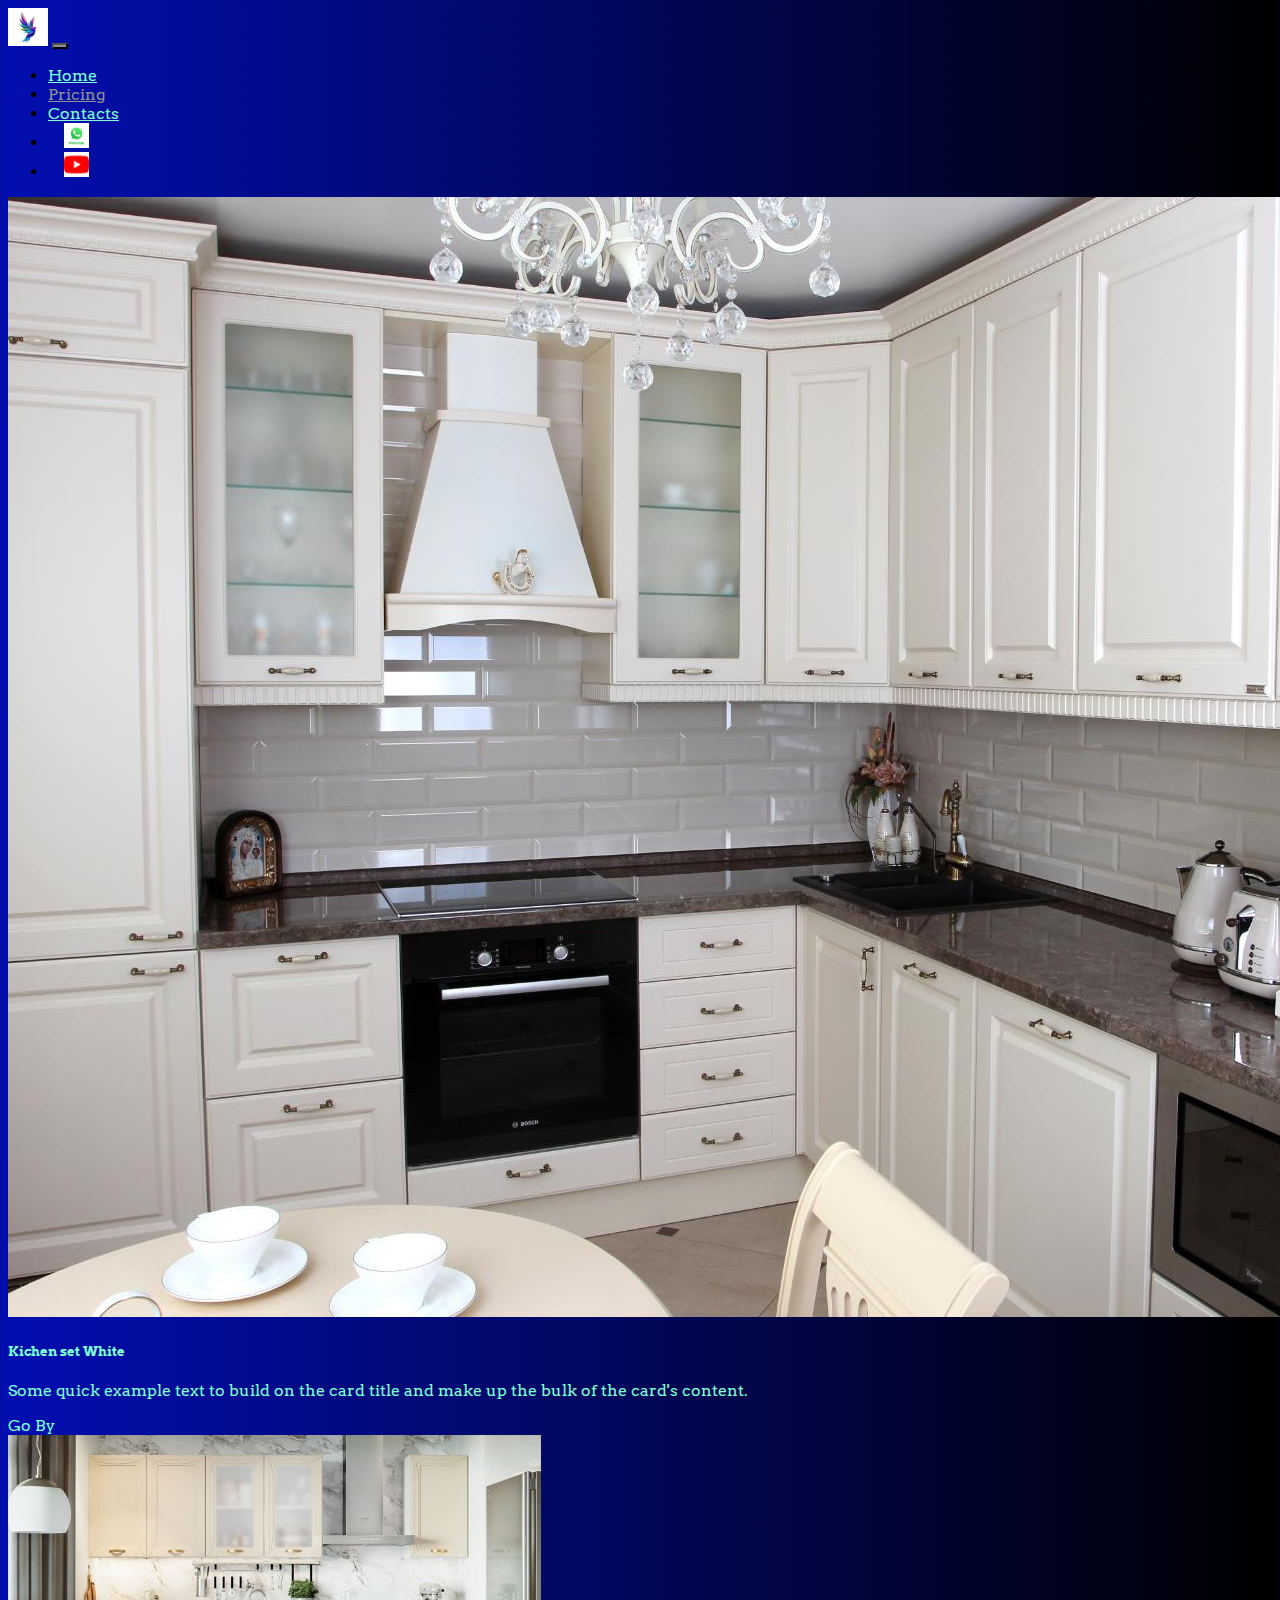
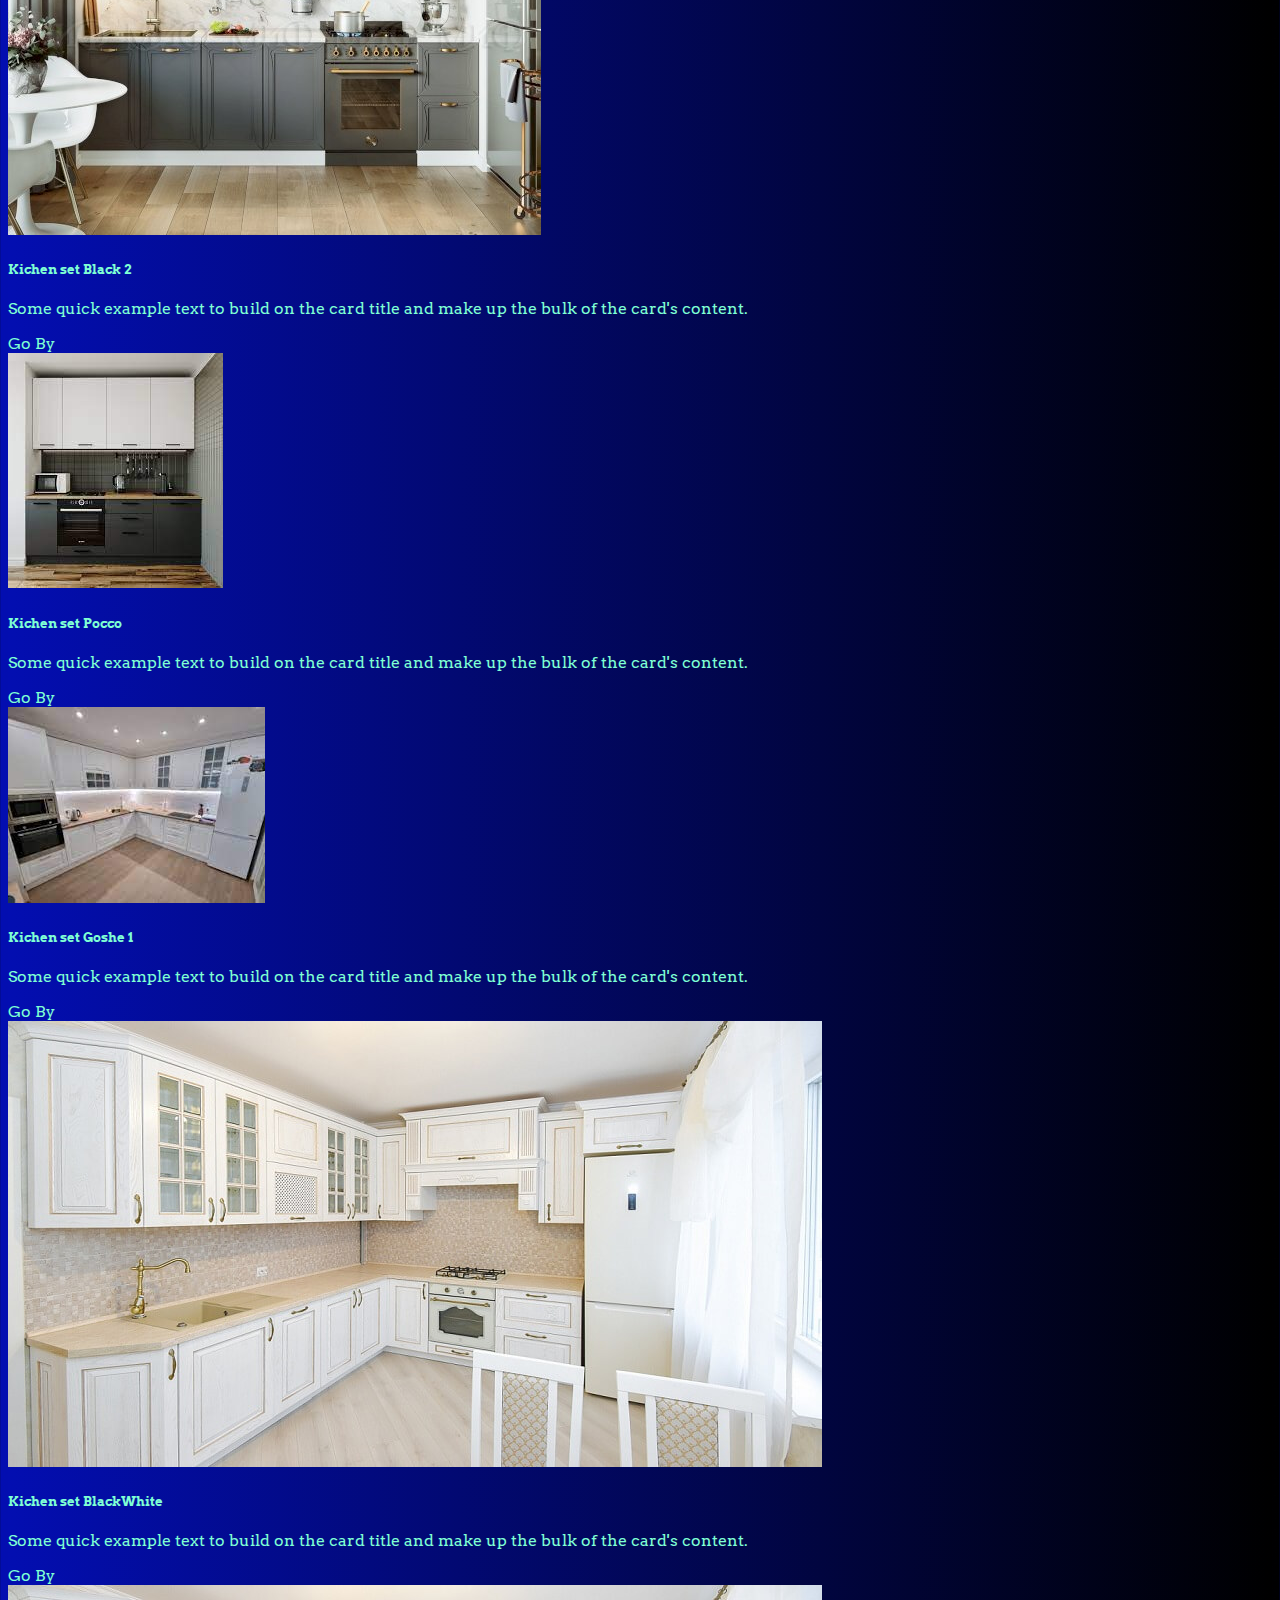
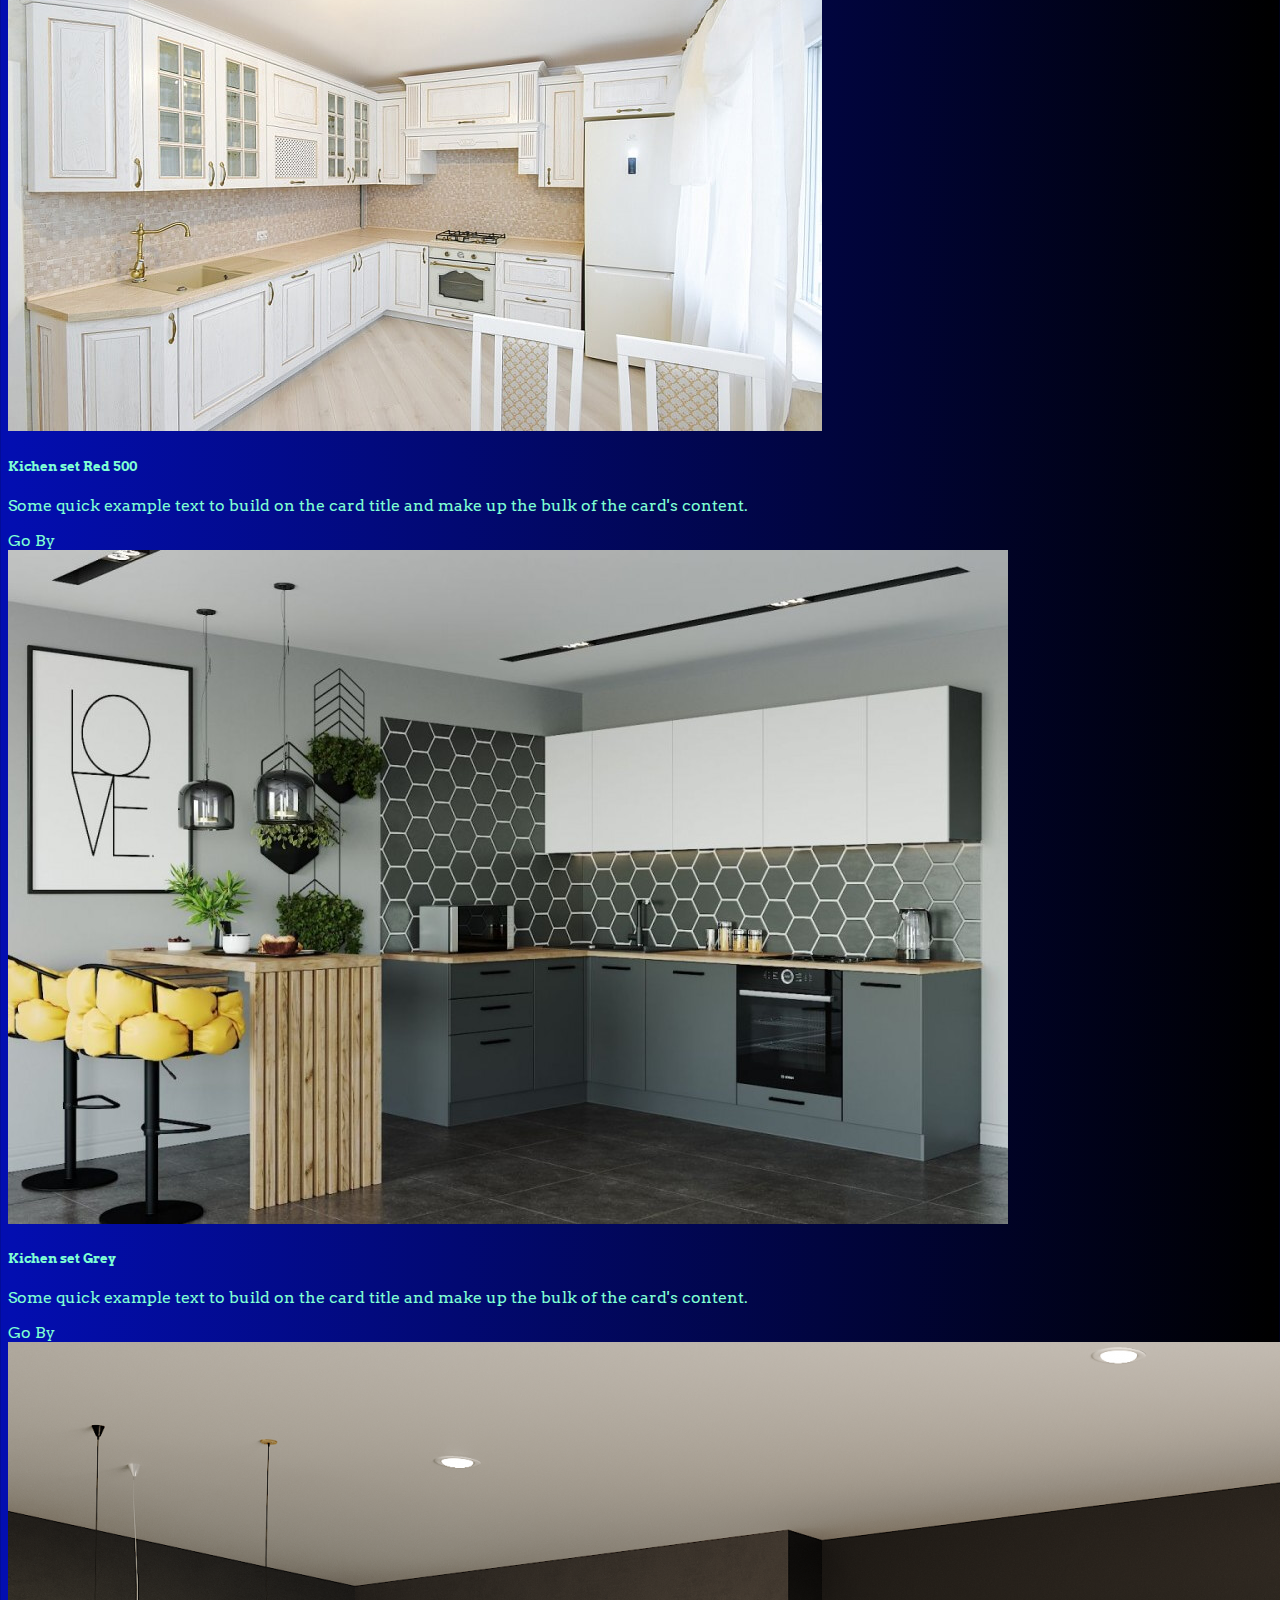
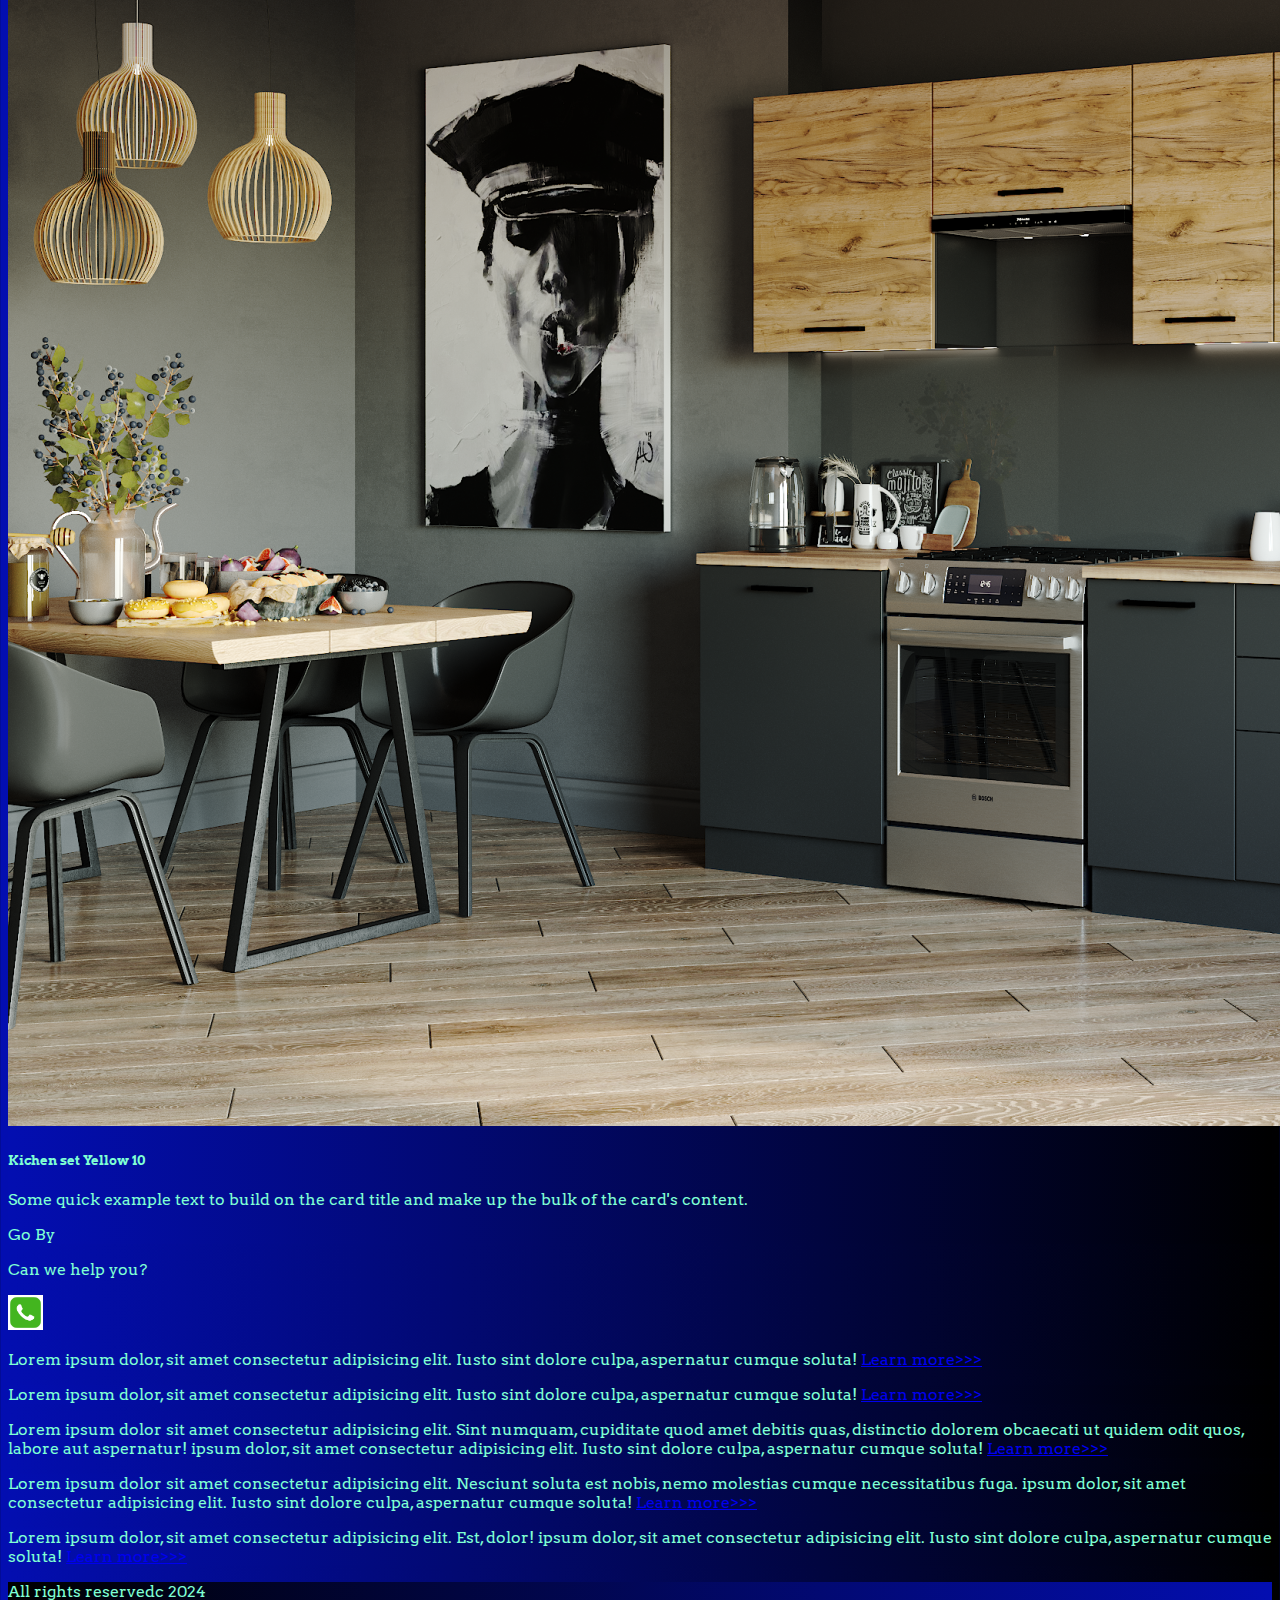
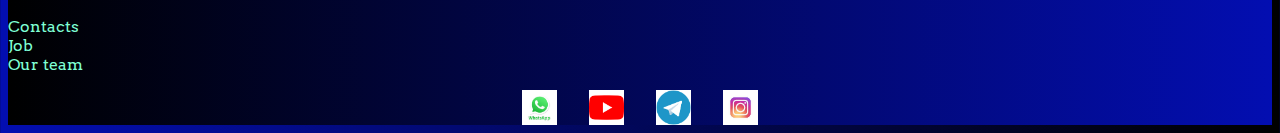
<file: pricing.html>
<!DOCTYPE html>
<html lang="en">

<head>
  <meta charset="UTF-8">
  <meta http-equiv="X-UA-Compatible" content="IE=edge">
  <meta name="viewport" content="width=device-width, initial-scale=1.0">
  <link href="https://cdn.jsdelivr.net/npm/bootstrap@5.3.2/dist/css/bootstrap.min.css" rel="stylesheet"
    integrity="sha384-T3c6CoIi6uLrA9TneNEoa7RxnatzjcDSCmG1MXxSR1GAsXEV/Dwwykc2MPK8M2HN" crossorigin="anonymous">
  <link rel="stylesheet" href="source/styles/mycss.css">

  <link rel="apple-touch-icon" sizes="180x180" href="source/files/favicon/apple-touch-icon.png">
  <link rel="icon" type="image/png" sizes="32x32" href="source/files/favicon/favicon-32x32.png">
  <link rel="icon" type="image/png" sizes="16x16" href="source/files/favicon/favicon-16x16.png">
  <link rel="manifest" href="source/files/favicon/site.webmanifest">

  <title>MEBEL TJK</title>
</head>

<body>
  <header>
    <nav class="navbar navbar-expand-lg bg-dark">
      <div class="container-fluid">
        <a class="navbar-brand" href="index.html"><img src="source/images/Без названия (1).jpg" alt="..."></a>
        <button class="navbar-toggler" type="button" data-bs-toggle="collapse" data-bs-target="#navbarNav"
          aria-controls="navbarNav" aria-expanded="false" aria-label="Toggle navigation">
          <span class="navbar-toggler-icon"></span>
        </button>
        <div class="collapse navbar-collapse" id="navbarNav">
          <ul class="navbar-nav">
            <li class="nav-item">
              <a class="nav-link " aria-current="page" href="index.html">Home</a>
            </li>
            <li class="nav-item">
              <a class="nav-link active" href="pricing.html">Pricing</a>
            </li>
            <li class="nav-item">
              <a class="nav-link" href="pricing.html">Contacts</a>
            </li>
            <li class="nav-item">
              <a class="nav-link" href="pricing.html">
                <img style="width: 25px; margin-inline: 1em;" src="source/files/images (2).jpg" alt="...">
              </a>
            </li>
            <li class="nav-item">
              <a class="nav-link" href="pricing.html">
                <img style="width: 25px; margin-inline: 1em;" src="source/files/Без названия.png" alt="...">
              </a>
            </li>
          </ul>
          
        </div>
      </div>
    </nav>
  </header>

  <section>

    <div class="container-fluid mt-4">
      <div class="row">

        <div class="col-lg-1">
        </div>

        <div class="col-lg-8 col-md-12">
          <div class="row">
            <div class="col-lg-4 col-md-6 mt-4">
              <div class="card">
                <a href="#"><img src="source/images/32.jpg" class="card-img-top" alt="Kichen set White"></a>
                <div class="card-body">
                  <h5 class="card-title"><a href="#">Kichen set White</a></h5>
                  <p class="card-text"><a href="#">
                      Some quick example text to build on the card title and make up the bulk of the
                      card's
                    </a>
                    content.</p>
                  <a href="#" class="btn btn-primary">Go By</a>
                </div>
              </div>
            </div>
            <div class="col-lg-4 col-md-6 mt-4">
              <div class="card">
                <img src="source/images/a861c92f12a3962dac0886159c87e090.jpg" class="card-img-top"
                  alt="Kichen set Black 2">
                <div class="card-body">
                  <h5 class="card-title">Kichen set Black 2</h5>
                  <p class="card-text">Some quick example text to build on the card title and make up the bulk of the
                    card's
                    content.</p>
                  <a href="#" class="btn btn-primary">Go By</a>
                </div>
              </div>
            </div>
            <div class="col-lg-4 col-md-6 mt-4">
              <div class="card">
                <img src="source/images/images (1).jpg" class="card-img-top" alt="Kichen set Pocco">
                <div class="card-body">
                  <h5 class="card-title">Kichen set Pocco</h5>
                  <p class="card-text">Some quick example text to build on the card title and make up the bulk of the
                    card's
                    content.</p>
                  <a href="#" class="btn btn-primary">Go By</a>
                </div>
              </div>
            </div>

            <div class="col-lg-4 col-md-6 mt-4">
              <div class="card">
                <img src="source/images/images.jpg" class="card-img-top" alt="Kichen set Goshe 1">
                <div class="card-body">
                  <h5 class="card-title">Kichen set Goshe 1</h5>
                  <p class="card-text">Some quick example text to build on the card title and make up the bulk of the
                    card's
                    content.</p>
                  <a href="#" class="btn btn-primary">Go By</a>
                </div>
              </div>
            </div>

            <div class="col-lg-4 col-md-6 mt-4">
              <div class="card">
                <img src="source/images/kuhnya-126 (1).jpg" class="card-img-top" alt="Kichen set BlackWhite">
                <div class="card-body">
                  <h5 class="card-title">Kichen set BlackWhite</h5>
                  <p class="card-text">Some quick example text to build on the card title and make up the bulk of the
                    card's
                    content.</p>
                  <a href="#" class="btn btn-primary">Go By</a>
                </div>
              </div>
            </div>

            <div class="col-lg-4 col-md-6 mt-4">
              <div class="card">
                <img src="source/images/kuhnya-126.jpg" class="card-img-top" alt="Kichen set Red 500">
                <div class="card-body">
                  <h5 class="card-title">Kichen set Red 500</h5>
                  <p class="card-text">Some quick example text to build on the card title and make up the bulk of the
                    card's
                    content.</p>
                  <a href="#" class="btn btn-primary">Go By</a>
                </div>
              </div>
            </div>

            <div class="col-lg-4 col-md-6 mt-4">
              <div class="card">
                <img src="source/images/kuhonnyiy-garnitur-uglovoy-vegas-2600-1600-26540-1.jpg" class="card-img-top"
                  alt="Kichen set Grey 10">
                <div class="card-body">
                  <h5 class="card-title">Kichen set Grey</h5>
                  <p class="card-text">Some quick example text to build on the card title and make up the bulk of the
                    card's
                    content.</p>
                  <a href="#" class="btn btn-primary">Go By</a>
                </div>
              </div>
            </div>

            <div class="col-lg-4 col-md-6 mt-4">
              <div class="card">
                <img src="source/images/sanvut-kuxonnii-garnitur-deli-3000mm-1.png" class="card-img-top"
                  alt="Kichen set Yellow 10">
                <div class="card-body">
                  <h5 class="card-title">Kichen set Yellow 10</h5>
                  <p class="card-text">Some quick example text to build on the card title and make up the bulk of the
                    card's
                    content.</p>
                  <a href="#" class="btn btn-primary">Go By</a>
                </div>
              </div>
            </div>

          </div>
          <div class="col-lg-12 col-md-12 text-center mt-4">
            <p>Can we help you?</p>
          </div>
          <div class="col-lg-12 col-md-12 text-center">
            <img class="call-anim" style="width: 35px;" src="source/files/Без названия (2).png" alt="...">
          </div>

        </div>

        <div class="col-lg-3 col-md-12">
          <div class="row px-2">
            <div class="col-lg-12 sidebar my-4">
              <p>Lorem ipsum dolor, sit amet consectetur adipisicing elit. Iusto sint dolore culpa, aspernatur cumque
                soluta! <a href="#">Learn more>>></a></p>
            </div>

            <div class="col-lg-12 sidebar my-4">
              <p>Lorem ipsum dolor, sit amet consectetur adipisicing elit. Iusto sint dolore culpa, aspernatur cumque
                soluta! <a href="#">Learn more>>></a></p>
            </div>

            <div class="col-lg-12 sidebar my-4">
              <p>Lorem ipsum dolor sit amet consectetur adipisicing elit. Sint numquam, cupiditate quod amet debitis
                quas, distinctio dolorem obcaecati ut quidem odit quos, labore aut aspernatur! ipsum dolor, sit amet
                consectetur adipisicing elit. Iusto sint dolore culpa, aspernatur cumque soluta! <a href="#">Learn
                  more>>></a></p>
            </div>

            <div class="col-lg-12 sidebar my-4">
              <p>Lorem ipsum dolor sit amet consectetur adipisicing elit. Nesciunt soluta est nobis, nemo molestias
                cumque necessitatibus fuga. ipsum dolor, sit amet consectetur adipisicing elit. Iusto sint dolore culpa,
                aspernatur cumque soluta! <a href="#">Learn more>>></a></p>
            </div>

            <div class="col-lg-12 sidebar my-4">
              <p>Lorem ipsum dolor, sit amet consectetur adipisicing elit. Est, dolor! ipsum dolor, sit amet consectetur
                adipisicing elit. Iusto sint dolore culpa, aspernatur cumque soluta! <a href="#">Learn more>>></a></p>
            </div>
          </div>
        </div>


      </div>


    </div>
  </section>

  <footer class="mt-4">
    <div class="container-fluid">
      <div class="row">
        <div class="col-lg-4 col-md-12 footer-text text-center">
          <p>All rights reservedc 2024</p>
        </div>
        <div class="col-lg-4 col-md-12 footer-text text-center">
          <p>Contacts<br>Job<br>Our team</p>
        </div>
        <div class="col-lg-4 col-md-12 media-links">
          <img style="width: 35px; margin-inline: 1em;" src="source/files/images (2).jpg" alt="...">
          <img style="width: 35px; margin-inline: 1em;" src="source/files/Без названия.png" alt="...">
          <img style="width: 35px; margin-inline: 1em;" src="source/files/Без названия (1).png" alt="...">
          <img style="width: 35px; margin-inline: 1em;" src="source/files/Без названия (2).jpg" alt="...">
        </div>
      </div>
    </div>
  </footer>


  <script src="https://cdn.jsdelivr.net/npm/bootstrap@5.3.2/dist/js/bootstrap.bundle.min.js"
    integrity="sha384-C6RzsynM9kWDrMNeT87bh95OGNyZPhcTNXj1NW7RuBCsyN/o0jlpcV8Qyq46cDfL"
    crossorigin="anonymous"></script>
</body>

</html>
</file>
<file: source/styles/mycss.css>
@import url('https://fonts.googleapis.com/css?family=Arvo&display=swap');


body {
    font-family: Arvo, Abril Fatface, serif;
    background: linear-gradient(90deg, #030eb1 0%, #000000 100%);
}
.nav-link {
    color: aquamarine;
}

p {
    color: aquamarine;
}
.navbar-nav .nav-link.active {
    color: rgb(145, 145, 145);
}

.navbar-brand img {
    width:40px ; 
}

.navbar-toggler {
    background-color: rgb(145, 145, 145);
}


.sidebar {
    color: aquamarine;
    background: linear-gradient(90deg, #030eb1 0%, #000000 100%);
    
}

.card {
    background: linear-gradient(90deg, #030eb1 0%, #000000 100%);
    color: aquamarine;
}

.card a {
    text-decoration: none;
    color: aquamarine;
}

.slide-text, 
.footer-text {
    color: aquamarine;
    margin: auto auto;
}

footer,
.btn-outline-primary {
    background: linear-gradient(270deg, #030eb1 0%, #000000 100%);
    color: aquamarine;
}

.media-links {
    display: flex;
    justify-content: center;
    align-items: center;
}

.call-anim {
    animation: myAnim 2s ease 0s 99 normal forwards;
}

@keyframes myAnim {
	0%,
	100% {
		transform: translateX(0%);
		transform-origin: 50% 50%;
	}

	15% {
		transform: translateX(-30px) rotate(-6deg);
	}

	30% {
		transform: translateX(15px) rotate(6deg);
	}

	45% {
		transform: translateX(-15px) rotate(-3.6deg);
	}

	60% {
		transform: translateX(9px) rotate(2.4deg);
	}

	75% {
		transform: translateX(-6px) rotate(-1.2deg);
	}
}


@media (max-width: 755px) {
    .carousel-indicators {
        display: none;
    }
}
</file>
